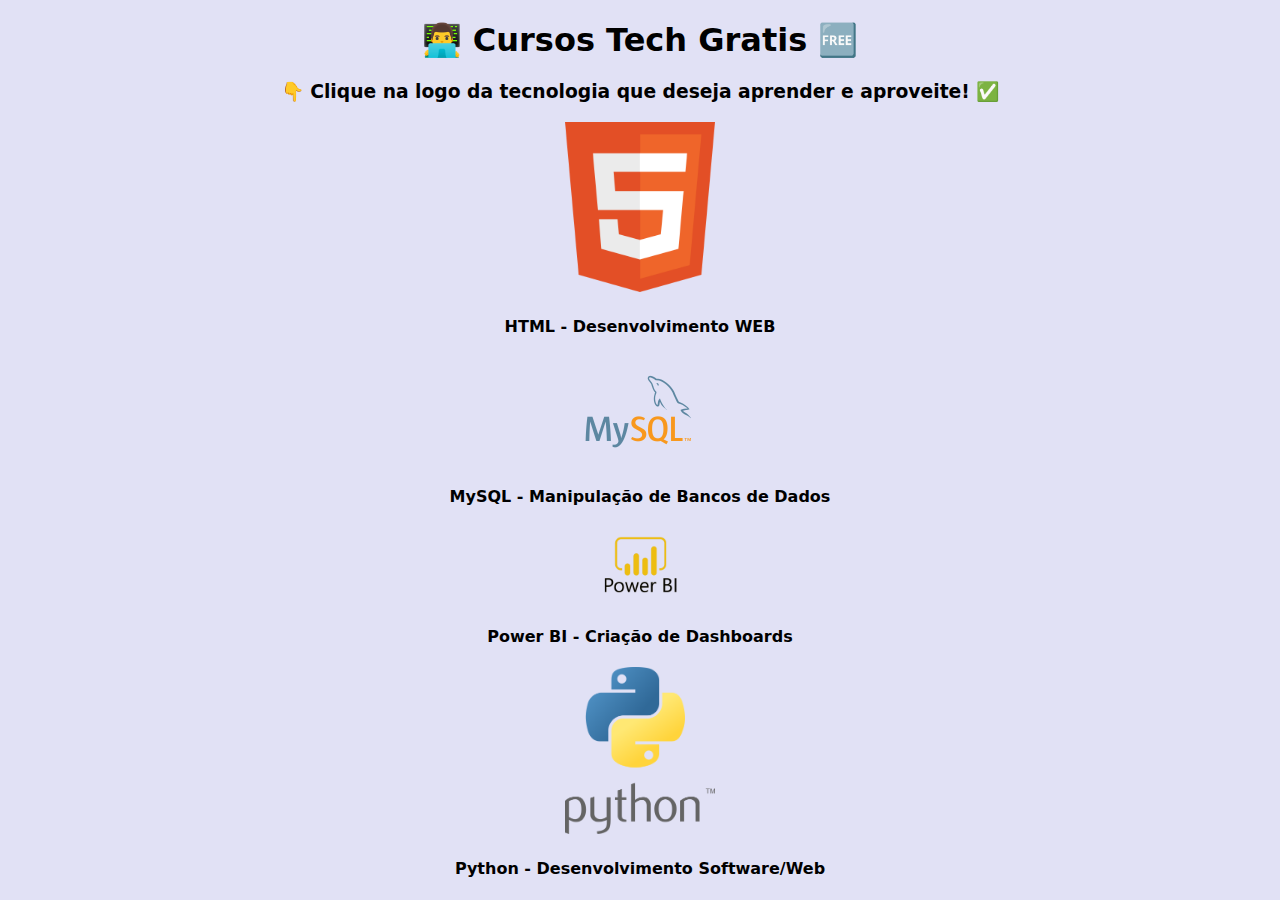
<file: index.html>
<!DOCTYPE html>
<html lang="pt-br">
<head>
    <meta charset="UTF-8">
    <meta name="viewport" content="width=device-width, initial-scale=1.0">
    <link rel="stylesheet" href="css/styles.css">
    <title>Cursos 0800</title>
</head>
<body>
    <div id="container">
    <h1><b>👨‍💻 Cursos Tech Gratis 🆓</b></h1>
    <h3>👇 Clique na logo da tecnologia que deseja aprender e aproveite! ✅</h3>

    <div class="logos">
        <a href="/HTML.html"><img src="img/html5-logo-10.png" alt="HTML"></a>
        <h4>HTML - Desenvolvimento WEB</h4>
        <a href="/mysql.html"><img src="img/mysql-logo-png-transparent.png" alt="MySQL"></a>
        <h4>MySQL - Manipulação de Bancos de Dados</h4>
        <a href="/powerbi.html"><img src="img/Power-Bi-Logo-PNG.png" alt="PowerBI"></a>
        <h4>Power BI - Criação de Dashboards</h4>
        <a href="/python.html"><img src="img/python-logo-2.png" alt="Python"></a>
        <h4>Python - Desenvolvimento Software/Web</h4>
    </div> 
    
    </div>
</body>
</html>
</file>
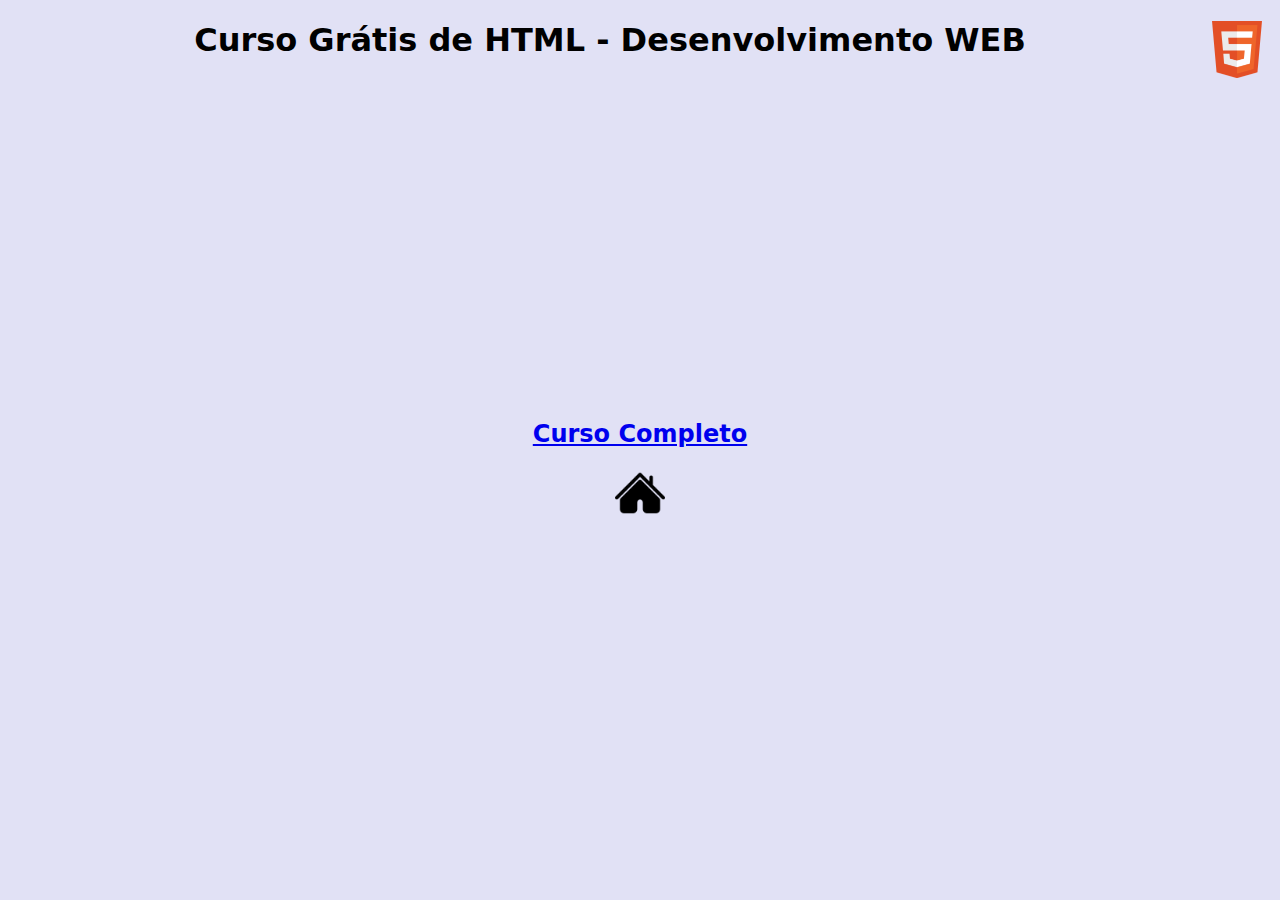
<file: HTML.html>
<!DOCTYPE html>
<html lang="pt-br">
<head>
    <meta charset="UTF-8">
    <meta name="viewport" content="width=device-width, initial-scale=1.0">
    <link rel="stylesheet" href="css/styles.css">
    <title>Curso HTML</title>
</head>
<body>
    <div id="container">
    
    <div class="logouni">
    <img src="img/html5-logo-10.png" alt="HTML">
    </div> 
    <h1><b>Curso Grátis de HTML - Desenvolvimento WEB</b></h1>
    
    <iframe width="560" height="315" src="https://www.youtube.com/embed/Ejkb_YpuHWs?si=jZeh6PzxcjtoKVmf" title="YouTube video player" frameborder="0" allow="accelerometer; autoplay; clipboard-write; encrypted-media; gyroscope; picture-in-picture; web-share" allowfullscreen></iframe>

    <a href="https://www.youtube.com/watch?v=Ejkb_YpuHWs&list=PLHz_AreHm4dkZ9-atkcmcBaMZdmLHft8n" target="_blank"><h2>Curso Completo</h2></a>

    <a href="index.html"><img src="img/home.png" alt="home" width="50px"></a>
    
    
    </div>
</body>
</html>
</file>
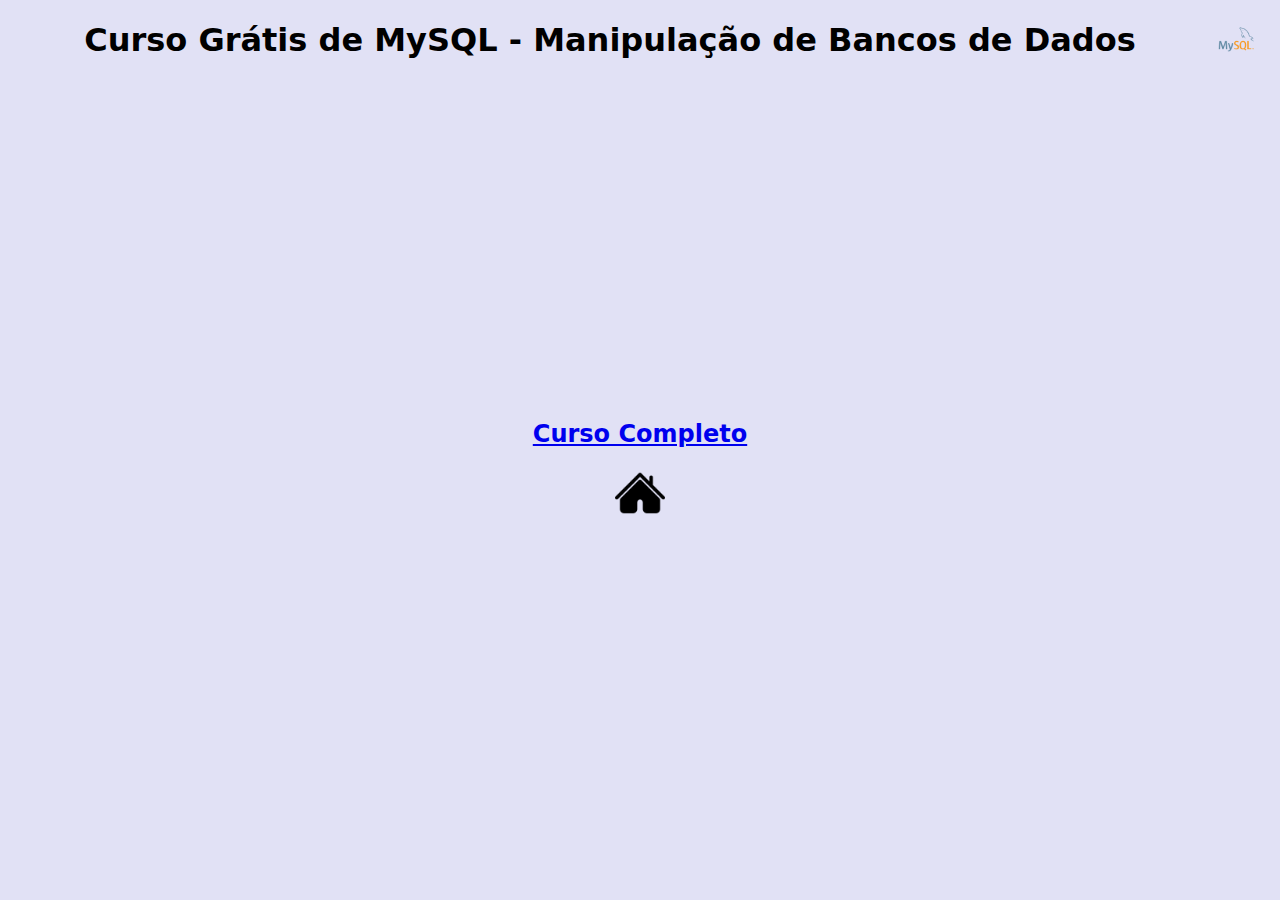
<file: mysql.html>
<!DOCTYPE html>
<html lang="pt-br">
<head>
    <meta charset="UTF-8">
    <meta name="viewport" content="width=device-width, initial-scale=1.0">
    <link rel="stylesheet" href="css/styles.css">
    <title>Curso MySQL</title>
</head>
<body>
    <div id="container">
    
    <div class="logouni">
    <img src="img/mysql-logo-png-transparent.png" alt="MySQL">
    </div> 
    <h1><b>Curso Grátis de MySQL - Manipulação de Bancos de Dados</b></h1>
    
    <iframe width="560" height="315" src="https://www.youtube.com/embed/Ofktsne-utM?si=Bwmz0N5dQd5m_7Xo" title="YouTube video player" frameborder="0" allow="accelerometer; autoplay; clipboard-write; encrypted-media; gyroscope; picture-in-picture; web-share" allowfullscreen></iframe>

    <a href="https://www.youtube.com/watch?v=Ofktsne-utM&list=PLHz_AreHm4dkBs-795Dsgvau_ekxg8g1r" target="_blank"><h2>Curso Completo</h2></a>

    <a href="index.html"><img src="img/home.png" alt="home" width="50px"></a>
    
    
    </div>
</body>
</html>
</file>
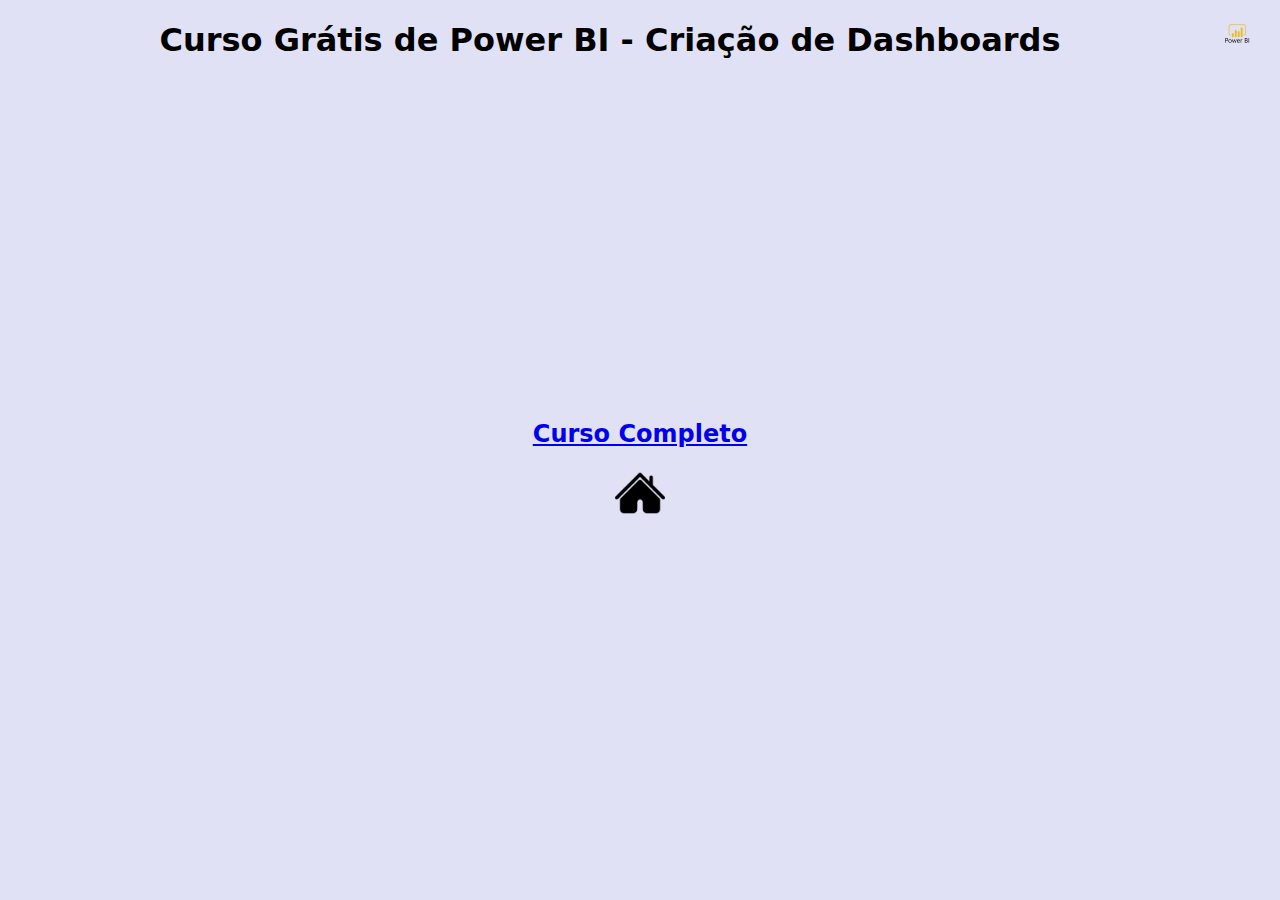
<file: powerbi.html>
<!DOCTYPE html>
<html lang="pt-br">
<head>
    <meta charset="UTF-8">
    <meta name="viewport" content="width=device-width, initial-scale=1.0">
    <link rel="stylesheet" href="css/styles.css">
    <title>Curso PowerBI</title>
</head>
<body>
    <div id="container">
    
    <div class="logouni">
    <img src="img/Power-Bi-Logo-PNG.png" alt="PowerBI">
    </div> 
    <h1><b>Curso Grátis de Power BI - Criação de Dashboards</b></h1>
    
    <iframe width="560" height="315" src="https://www.youtube.com/embed/YRyqyk7uuGg?si=B87SBduQSYlE_bPz" title="YouTube video player" frameborder="0" allow="accelerometer; autoplay; clipboard-write; encrypted-media; gyroscope; picture-in-picture; web-share" allowfullscreen></iframe>

    <a href="https://www.youtube.com/watch?v=YRyqyk7uuGg&list=PLsNxJCQDqFwJm0a4L-nXZp2XfxlNoQ1Ib" target="_blank"><h2>Curso Completo</h2></a>

    <a href="index.html"><img src="img/home.png" alt="home" width="50px"></a>
    
    </div>
</body>
</html>
</file>
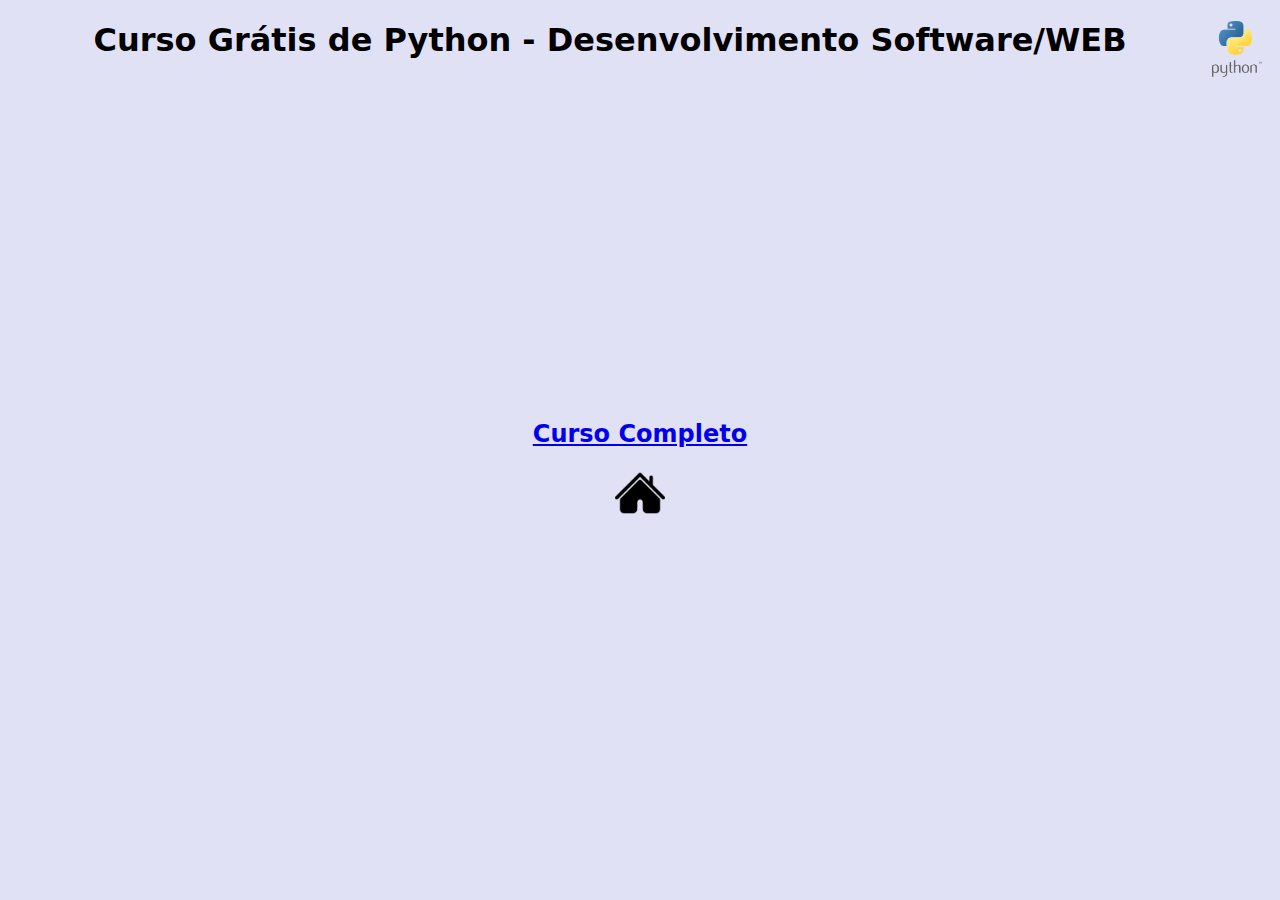
<file: python.html>
<!DOCTYPE html>
<html lang="pt-br">
<head>
    <meta charset="UTF-8">
    <meta name="viewport" content="width=device-width, initial-scale=1.0">
    <link rel="stylesheet" href="css/styles.css">
    <title>Curso Python</title>
</head>
<body>
    <div id="container">
    
    <div class="logouni">
    <img src="img/python-logo-2.png" alt="Python">
    </div> 
    <h1><b>Curso Grátis de Python - Desenvolvimento Software/WEB</b></h1>
    
    <iframe width="560" height="315" src="https://www.youtube.com/embed/S9uPNppGsGo?si=dw1heQMrlUAuYwXC" title="YouTube video player" frameborder="0" allow="accelerometer; autoplay; clipboard-write; encrypted-media; gyroscope; picture-in-picture; web-share" allowfullscreen></iframe>

    <a href="https://www.youtube.com/watch?v=S9uPNppGsGo&list=PLvE-ZAFRgX8hnECDn1v9HNTI71veL3oW0" target="_blank"><h2>Curso Completo</h2></a>

    <a href="index.html"><img src="img/home.png" alt="home" width="50px"></a>
    
    
    </div>
</body>
</html>
</file>
<file: css/styles.css>
body{
    background-color: rgb(225, 225, 245);
    
}

#container{
    font-family: system-ui, -apple-system, BlinkMacSystemFont, 'Segoe UI', Roboto, Oxygen, Ubuntu, Cantarell, 'Open Sans', 'Helvetica Neue', sans-serif;
    text-align: center;
}

.logos img{
    width: 150px;
}

.logouni img{
    width: 50px;
    float: right;
    margin-right: 10px;
}
</file>
